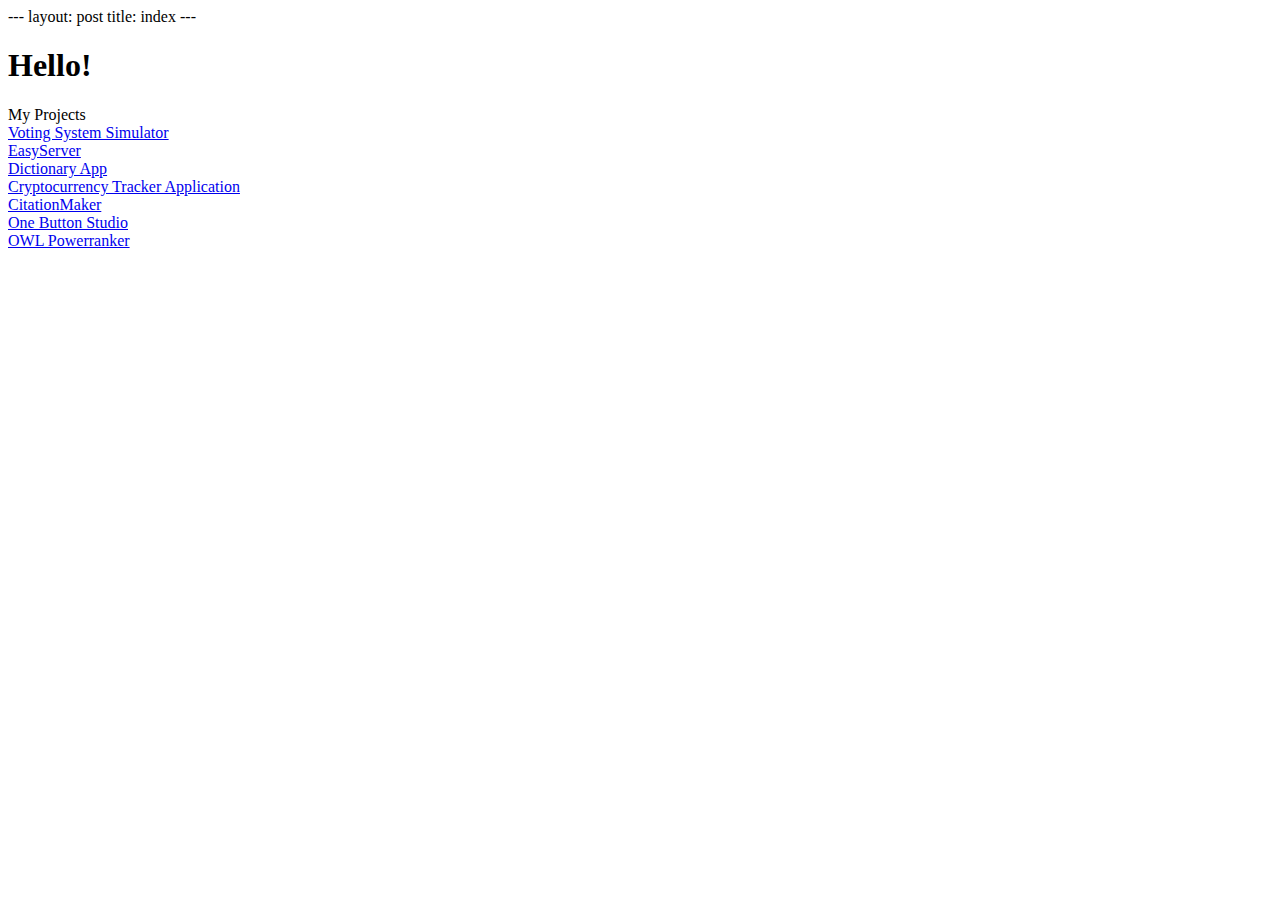
<file: index.html>
---
layout: post
title: index
---


<!DOCTYPE html>
<html>
<body>
<title>drew2183</title>
<h1>Hello!</h1>

<p>My Projects </br>
<a href="https://github.com/drew2183/VotingSystemSimulator">Voting System Simulator</a></br>
<a href="https://github.com/drew2183/EasyServerTSA">EasyServer</a></br>
<a href="https://github.com/drew2183/Dictionary_App">Dictionary App</a></br>
<a href="https://github.com/drew2183/CryptoTrackerApp">Cryptocurrency Tracker Application</a></br>
<a href="https://github.com/drew2183/CitationMaker">CitationMaker</a></br>
<a href="https://github.com/drew2183/WASDOneButtonStudio">One Button Studio</a></br>
<a href="https://drew2183.github.io/powerranker.html">OWL Powerranker</a>
</p>

</body>
</html>
</file>
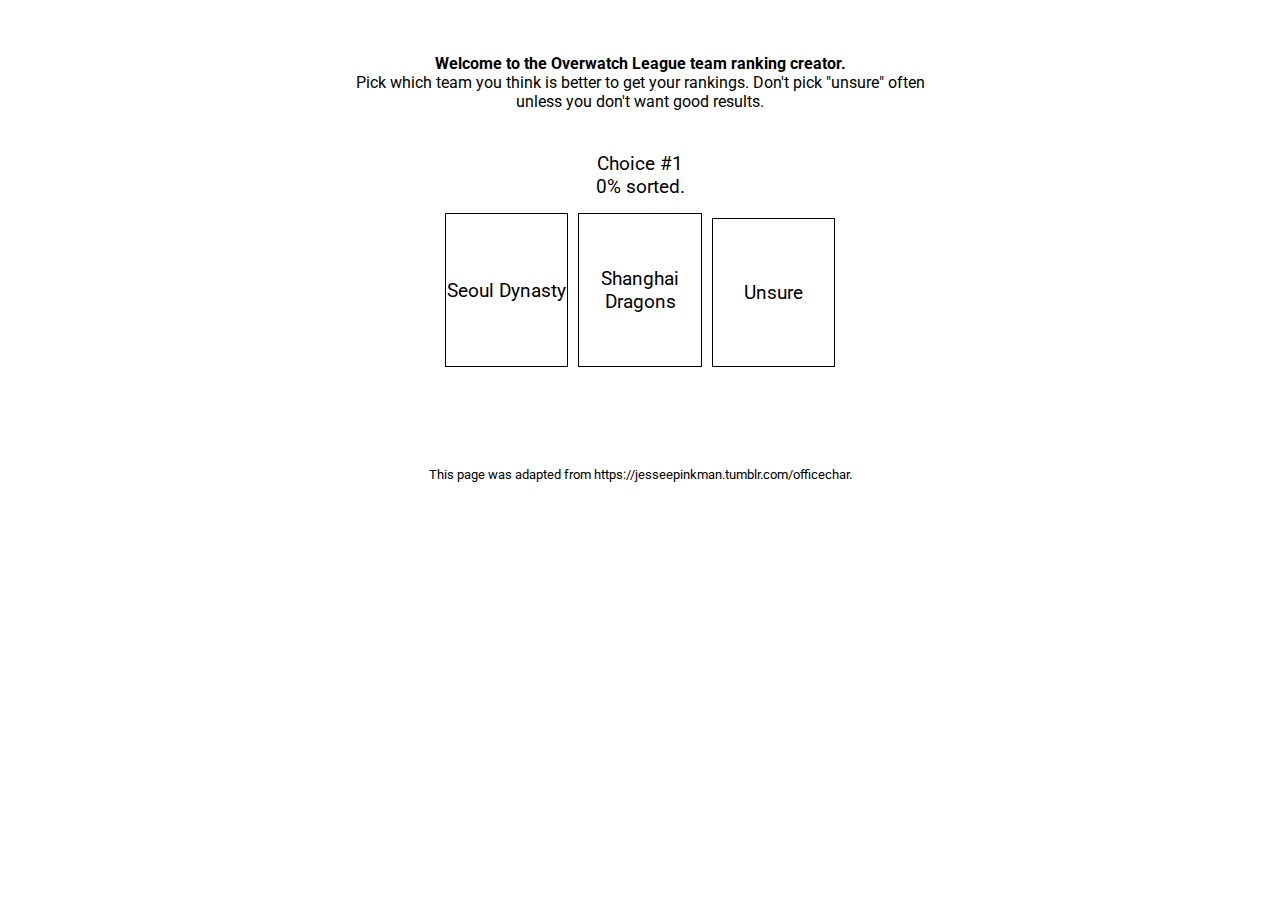
<file: powerranker/index.html>
<!DOCTYPE html><html>



<meta http-equiv="Content-Type" content="text/html; charset=Shift_JIS">

<meta http-equiv="Content-Style-Type" content="text/css">

<meta http-equiv="Content-Script-Type" content="text/javascript">

<script type="text/javascript">

<!--

var namMember = new Array(

"San Francisco Shock",
"Atlanta Reign",
"Boston Uprising",
"Chengdu Hunters",
"Dallas Fuel",
"Florida Mayhem",
"Guangzhou Charge",
"Hangzhou Spark",
"Houston Outlaws",
"London Spitfire",
"Los Angeles Gladiators",
"Los Angeles Valiant",
"New York Excelsior",
"Paris Eternal",
"Philadelphia Fusion",
"Seoul Dynasty",
"Shanghai Dragons",
"Toronto Defiant",
"Vancouver Titans",
"Washington Justice"





);



//*********************************************************



var lstMember = new Array();

var parent = new Array();

var equal = new Array();

var rec = new Array();

var cmp1,cmp2;

var head1,head2;

var nrec;



var numQuestion;

var totalSize;

var finishSize;

var finishFlag;



//The initialization of the variable+++++++++++++++++++++++++++++++++++++++++++++

function initList(){

var n = 0;

var mid;

var i;



//The sequence that you should sort

lstMember[n] = new Array();

for (i=0; i<namMember.length; i++) {

lstMember[n][i] = i;

}

parent[n] = -1;

totalSize = 0;

n++;



for (i=0; i<lstMember.length; i++) {

//And element divides it in two/more than two

//Increase divided sequence of last in first member

if(lstMember[i].length>=2) {

mid = Math.ceil(lstMember[i].length/2);

lstMember[n] = new Array();

lstMember[n] = lstMember[i].slice(0,mid);

totalSize += lstMember[n].length;

parent[n] = i;

n++;

lstMember[n] = new Array();

lstMember[n] = lstMember[i].slice(mid,lstMember[i].length);

totalSize += lstMember[n].length;

parent[n] = i;

n++;

}

}



//Preserve this sequence

for (i=0; i<namMember.length; i++) {

rec[i] = 0;

}

nrec = 0;



//List that keeps your results

//Value of link initial

// Value of link initial

for (i=0; i<=namMember.length; i++) {

equal[i] = -1;

}



cmp1 = lstMember.length-2;

cmp2 = lstMember.length-1;

head1 = 0;

head2 = 0;

numQuestion = 1;

finishSize = 0;

finishFlag = 0;

}



//&#12522;&#12473;&#12488;&#12398;&#12477;&#12540;&#12488;+++++++++++++++++++++++++++++++++++++++++++

//flag&#65306;Don't know characters

// -1&#65306;Chose the left

// 0&#65306;Tie

// 1&#65306;Chose the right

function sortList(flag){

var i;

var str;



//rec preservation

if (flag<0) {

rec[nrec] = lstMember[cmp1][head1];

head1++;

nrec++;

finishSize++;

while (equal[rec[nrec-1]]!=-1) {

rec[nrec] = lstMember[cmp1][head1];

head1++;

nrec++;

finishSize++;

}

}

else if (flag>0) {

rec[nrec] = lstMember[cmp2][head2];

head2++;

nrec++;

finishSize++;

while (equal[rec[nrec-1]]!=-1) {

rec[nrec] = lstMember[cmp2][head2];

head2++;

nrec++;

finishSize++;

}

}

else {

rec[nrec] = lstMember[cmp1][head1];

head1++;

nrec++;

finishSize++;

while (equal[rec[nrec-1]]!=-1) {

rec[nrec] = lstMember[cmp1][head1];

head1++;

nrec++;

finishSize++;

}

equal[rec[nrec-1]] = lstMember[cmp2][head2];

rec[nrec] = lstMember[cmp2][head2];

head2++;

nrec++;

finishSize++;

while (equal[rec[nrec-1]]!=-1) {

rec[nrec] = lstMember[cmp2][head2];

head2++;

nrec++;

finishSize++;

}

}



//Processing after finishing with one list

if (head1<lstMember[cmp1].length && head2==lstMember[cmp2].length) {

//List the remainder of cmp2 copies, list cmp1 copies when finished scanning

while (head1<lstMember[cmp1].length){

rec[nrec] = lstMember[cmp1][head1];

head1++;

nrec++;

finishSize++;

}

}

else if (head1==lstMember[cmp1].length && head2<lstMember[cmp2].length) {

//List the remainder of cmp1 copies, list cmp2 copies when finished scanning

while (head2<lstMember[cmp2].length){

rec[nrec] = lstMember[cmp2][head2];

head2++;

nrec++;

finishSize++;

}

}



//When it arrives at the end of both lists

//Update a pro list

if (head1==lstMember[cmp1].length && head2==lstMember[cmp2].length) {

for (i=0; i<lstMember[cmp1].length+lstMember[cmp2].length; i++) {

lstMember[parent[cmp1]][i] = rec[i];

}

lstMember.pop();

lstMember.pop();

cmp1 = cmp1-2;

cmp2 = cmp2-2;

head1 = 0;

head2 = 0;



//Initialize the rec before performing the new comparison

if (head1==0 && head2==0) {

for (i=0; i<namMember.length; i++) {

rec[i] = 0;

}

nrec = 0;

}

}



if (cmp1<0) {

str = "Choice #"+(numQuestion-1)+"<br>"+Math.floor(finishSize*100/totalSize)+"% sorted";

document.getElementById("battleNumber").innerHTML = str;



showResult();

finishFlag = 1;

}

else {

showImage();

}

}



//The results+++++++++++++++++++++++++++++++++++++++++++++++

//&#38918;&#20301;=Rank/Grade/Position/Standing/Status

//&#21517;&#21069;=Identification term

function showResult() {

var ranking = 1;

var sameRank = 1;

var str = "";

var i;



str += "<table style=\"width:200px; font-size:18px; line-height:120%; margin-left:auto; margin-right:auto; border:1px solid #000; border-collapse:collapse\" align=\"center\">";

str += "<tr><td style=\"color:#ffffff; background-color:#000; text-align:center;\">Rank<\/td><td style=\"color:#ffffff; background-color:#000; text-align:center;\">Team<\/td><\/tr>";



for (i=0; i<namMember.length; i++) {

str += "<tr><td style=\"border:1px solid #000; text-align:center; padding-right:5px;\">"+ranking+"<\/td><td style=\"border:1px solid #000; padding-left:5px;\">"+namMember[lstMember[0][i]]+"<\/td><\/tr>";

if (i<namMember.length-1) {

if (equal[lstMember[0][i]]==lstMember[0][i+1]) {

sameRank++;

} else {

ranking += sameRank;

sameRank = 1;

}

}

}

str += "<\/table>";



document.getElementById("resultField").innerHTML = str;

}



//Indicates two elements to compare+++++++++++++++++++++++++++++++++++

function showImage() {

var str0 = "Choice #"+numQuestion+"<br>"+Math.floor(finishSize*100/totalSize)+"% sorted.";

var str1 = ""+toNameFace(lstMember[cmp1][head1]);

var str2 = ""+toNameFace(lstMember[cmp2][head2]);



document.getElementById("battleNumber").innerHTML = str0;

document.getElementById("leftField").innerHTML = str1;

document.getElementById("rightField").innerHTML = str2;



numQuestion++;

}



//Convert numeric value into a name (emoticon)+++++++++++++++++++++++++++++++

function toNameFace(n){

var str = namMember[n];



/*

str += '<br />';

switch(n) {

//case -1 Because it is a sample, delete it

case -1: str+=""; break;

}*/

return str;

}

//-->

</script>

<style type="text/css">

<!--

#mainTable{

font-size: 19px;

font-family: 'Roboto', sans-serif;

text-align: center;

vertical-align: middle;

width: 410px;

margin-left: auto;

margin-right: auto;

border-collapse: separate;

border-spacing: 10px 5px;

}

#leftField{

width: 120px;

height: 150px;

border: 1px solid #000;

cursor: pointer;

}

#rightField{

width: 120px;

height: 150px;

border: 1px solid #000;

cursor: pointer;

}

.middleField{

width: 120px;

height: 70px;

border: 1px solid #000;

cursor: pointer;

}

a{

color: #5b17ba;

text-decoration : none;

}

a:hover{

color: #945ce3;

}

body {

width: 600px;

margin: 0 auto;

font-family: 'Roboto', sans-serif;

}

-->

</style>





<script src="https://assets.tumblr.com/assets/scripts/tumblelog.js?_v=a9e2d0b0ade5958a1a2a936adf448061"></script>
<meta http-equiv="x-dns-prefetch-control" content="off"/>
<script src="https://assets.tumblr.com/assets/scripts/tumblelog_post_message_queue.js?_v=a8fadfa499d8cb7c3f8eefdf0b1adfdd"></script><link rel="stylesheet" type="text/css" href="https://assets.tumblr.com/fonts/calluna/stylesheet.css?v=3"><link rel="canonical" href="https://jesseepinkman.tumblr.com/officechar" /></head>
<link href="https://fonts.googleapis.com/css?family=Roboto&display=swap" rel="stylesheet" type='text/css'>

<body text="#000000" bgcolor="#ffffff" link="#0099ff" vlink="#0099ff" alink="#0099ff">



<p class="instructions">
<center><br /><br />
<b>Welcome to the Overwatch League team ranking creator.</b><br />
Pick which team you think is better to get your rankings. Don't pick "unsure" often unless you don't want good results.<br /><br /></center>



</p>



<table id="mainTable" align="center">

<tbody><tr>

<td id="battleNumber" colspan="3" style="padding-bottom: 10px;" style="text-align:center;"><b>Choice #1<br>0% sorted.</b></td>

</tr>

<tr>

<td id="leftField" onclick="if(finishFlag==0) sortList(-1);" rowspan="2" style="text-align:center;"></td>



<td id="rightField" onclick="if(finishFlag==0) sortList(1);" rowspan="2"style="text-align:center;"></td>

</tr>

<tr>

<td class="middleField" onclick="if(finishFlag==0) sortList(0);"style="text-align:center;">

Unsure

</td>

</tr>

</tbody></table>

<br><br>

<div id="resultField" style="text-align: center;">

<br>

</div>

<script type="text/javascript">

<!--

initList();

showImage();

//-->


</script>
<p class="other">
<center><small><br />This page was adapted from https://jesseepinkman.tumblr.com/officechar</a>.</small></center></small>
</p>


</html>
</file>
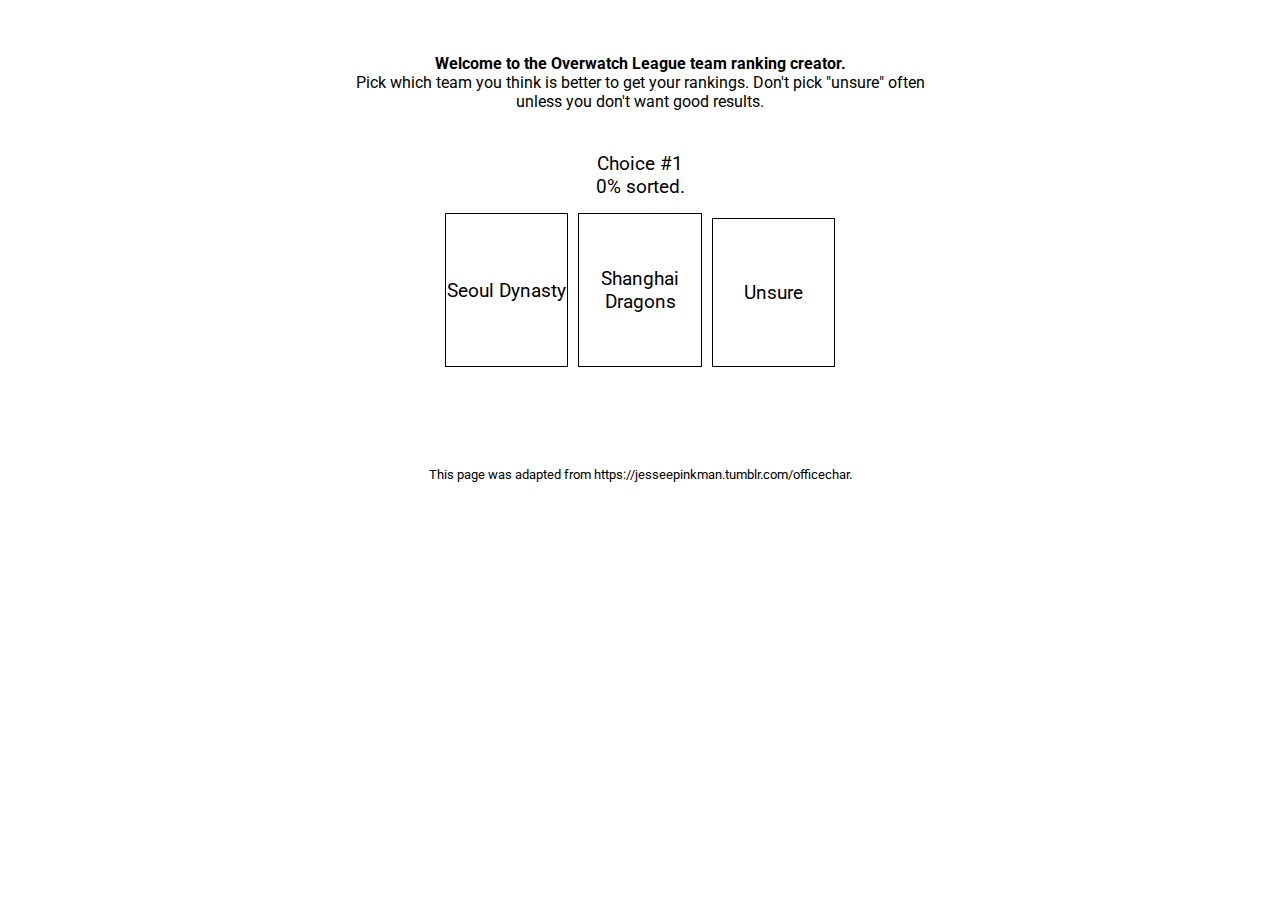
<file: powerranker.html>
<!DOCTYPE html><html>

  <title>Power Ranker</title>

<meta http-equiv="Content-Type" content="text/html; charset=Shift_JIS">

<meta http-equiv="Content-Style-Type" content="text/css">

<meta http-equiv="Content-Script-Type" content="text/javascript">

<script type="text/javascript">

<!--

var namMember = new Array(

"San Francisco Shock",
"Atlanta Reign",
"Boston Uprising",
"Chengdu Hunters",
"Dallas Fuel",
"Florida Mayhem",
"Guangzhou Charge",
"Hangzhou Spark",
"Houston Outlaws",
"London Spitfire",
"Los Angeles Gladiators",
"Los Angeles Valiant",
"New York Excelsior",
"Paris Eternal",
"Philadelphia Fusion",
"Seoul Dynasty",
"Shanghai Dragons",
"Toronto Defiant",
"Vancouver Titans",
"Washington Justice"





);



//*********************************************************



var lstMember = new Array();

var parent = new Array();

var equal = new Array();

var rec = new Array();

var cmp1,cmp2;

var head1,head2;

var nrec;



var numQuestion;

var totalSize;

var finishSize;

var finishFlag;



//The initialization of the variable+++++++++++++++++++++++++++++++++++++++++++++

function initList(){

var n = 0;

var mid;

var i;



//The sequence that you should sort

lstMember[n] = new Array();

for (i=0; i<namMember.length; i++) {

lstMember[n][i] = i;

}

parent[n] = -1;

totalSize = 0;

n++;



for (i=0; i<lstMember.length; i++) {

//And element divides it in two/more than two

//Increase divided sequence of last in first member

if(lstMember[i].length>=2) {

mid = Math.ceil(lstMember[i].length/2);

lstMember[n] = new Array();

lstMember[n] = lstMember[i].slice(0,mid);

totalSize += lstMember[n].length;

parent[n] = i;

n++;

lstMember[n] = new Array();

lstMember[n] = lstMember[i].slice(mid,lstMember[i].length);

totalSize += lstMember[n].length;

parent[n] = i;

n++;

}

}



//Preserve this sequence

for (i=0; i<namMember.length; i++) {

rec[i] = 0;

}

nrec = 0;



//List that keeps your results

//Value of link initial

// Value of link initial

for (i=0; i<=namMember.length; i++) {

equal[i] = -1;

}



cmp1 = lstMember.length-2;

cmp2 = lstMember.length-1;

head1 = 0;

head2 = 0;

numQuestion = 1;

finishSize = 0;

finishFlag = 0;

}



//&#12522;&#12473;&#12488;&#12398;&#12477;&#12540;&#12488;+++++++++++++++++++++++++++++++++++++++++++

//flag&#65306;Don't know characters

// -1&#65306;Chose the left

// 0&#65306;Tie

// 1&#65306;Chose the right

function sortList(flag){

var i;

var str;



//rec preservation

if (flag<0) {

rec[nrec] = lstMember[cmp1][head1];

head1++;

nrec++;

finishSize++;

while (equal[rec[nrec-1]]!=-1) {

rec[nrec] = lstMember[cmp1][head1];

head1++;

nrec++;

finishSize++;

}

}

else if (flag>0) {

rec[nrec] = lstMember[cmp2][head2];

head2++;

nrec++;

finishSize++;

while (equal[rec[nrec-1]]!=-1) {

rec[nrec] = lstMember[cmp2][head2];

head2++;

nrec++;

finishSize++;

}

}

else {

rec[nrec] = lstMember[cmp1][head1];

head1++;

nrec++;

finishSize++;

while (equal[rec[nrec-1]]!=-1) {

rec[nrec] = lstMember[cmp1][head1];

head1++;

nrec++;

finishSize++;

}

equal[rec[nrec-1]] = lstMember[cmp2][head2];

rec[nrec] = lstMember[cmp2][head2];

head2++;

nrec++;

finishSize++;

while (equal[rec[nrec-1]]!=-1) {

rec[nrec] = lstMember[cmp2][head2];

head2++;

nrec++;

finishSize++;

}

}



//Processing after finishing with one list

if (head1<lstMember[cmp1].length && head2==lstMember[cmp2].length) {

//List the remainder of cmp2 copies, list cmp1 copies when finished scanning

while (head1<lstMember[cmp1].length){

rec[nrec] = lstMember[cmp1][head1];

head1++;

nrec++;

finishSize++;

}

}

else if (head1==lstMember[cmp1].length && head2<lstMember[cmp2].length) {

//List the remainder of cmp1 copies, list cmp2 copies when finished scanning

while (head2<lstMember[cmp2].length){

rec[nrec] = lstMember[cmp2][head2];

head2++;

nrec++;

finishSize++;

}

}



//When it arrives at the end of both lists

//Update a pro list

if (head1==lstMember[cmp1].length && head2==lstMember[cmp2].length) {

for (i=0; i<lstMember[cmp1].length+lstMember[cmp2].length; i++) {

lstMember[parent[cmp1]][i] = rec[i];

}

lstMember.pop();

lstMember.pop();

cmp1 = cmp1-2;

cmp2 = cmp2-2;

head1 = 0;

head2 = 0;



//Initialize the rec before performing the new comparison

if (head1==0 && head2==0) {

for (i=0; i<namMember.length; i++) {

rec[i] = 0;

}

nrec = 0;

}

}



if (cmp1<0) {

str = "Choice #"+(numQuestion-1)+"<br>"+Math.floor(finishSize*100/totalSize)+"% sorted";

document.getElementById("battleNumber").innerHTML = str;



showResult();

finishFlag = 1;

}

else {

showImage();

}

}



//The results+++++++++++++++++++++++++++++++++++++++++++++++

//&#38918;&#20301;=Rank/Grade/Position/Standing/Status

//&#21517;&#21069;=Identification term

function showResult() {

var ranking = 1;

var sameRank = 1;

var str = "";

var i;



str += "<table style=\"width:200px; font-size:18px; line-height:120%; margin-left:auto; margin-right:auto; border:1px solid #000; border-collapse:collapse\" align=\"center\">";

str += "<tr><td style=\"color:#ffffff; background-color:#000; text-align:center;\">Rank<\/td><td style=\"color:#ffffff; background-color:#000; text-align:center;\">Team<\/td><\/tr>";



for (i=0; i<namMember.length; i++) {

str += "<tr><td style=\"border:1px solid #000; text-align:center; padding-right:5px;\">"+ranking+"<\/td><td style=\"border:1px solid #000; padding-left:5px;\">"+namMember[lstMember[0][i]]+"<\/td><\/tr>";

if (i<namMember.length-1) {

if (equal[lstMember[0][i]]==lstMember[0][i+1]) {

sameRank++;

} else {

ranking += sameRank;

sameRank = 1;

}

}

}

str += "<\/table>";



document.getElementById("resultField").innerHTML = str;

}



//Indicates two elements to compare+++++++++++++++++++++++++++++++++++

function showImage() {

var str0 = "Choice #"+numQuestion+"<br>"+Math.floor(finishSize*100/totalSize)+"% sorted.";

var str1 = ""+toNameFace(lstMember[cmp1][head1]);

var str2 = ""+toNameFace(lstMember[cmp2][head2]);



document.getElementById("battleNumber").innerHTML = str0;

document.getElementById("leftField").innerHTML = str1;

document.getElementById("rightField").innerHTML = str2;



numQuestion++;

}



//Convert numeric value into a name (emoticon)+++++++++++++++++++++++++++++++

function toNameFace(n){

var str = namMember[n];



/*

str += '<br />';

switch(n) {

//case -1 Because it is a sample, delete it

case -1: str+=""; break;

}*/

return str;

}

//-->

</script>

<style type="text/css">

<!--

#mainTable{

font-size: 19px;

font-family: 'Roboto', sans-serif;

text-align: center;

vertical-align: middle;

width: 410px;

margin-left: auto;

margin-right: auto;

border-collapse: separate;

border-spacing: 10px 5px;

}

#leftField{

width: 120px;

height: 150px;

border: 1px solid #000;

cursor: pointer;

}

#rightField{

width: 120px;

height: 150px;

border: 1px solid #000;

cursor: pointer;

}

.middleField{

width: 120px;

height: 70px;

border: 1px solid #000;

cursor: pointer;

}

a{

color: #5b17ba;

text-decoration : none;

}

a:hover{

color: #945ce3;

}

body {

width: 600px;

margin: 0 auto;

font-family: 'Roboto', sans-serif;

}

-->

</style>





<script src="https://assets.tumblr.com/assets/scripts/tumblelog.js?_v=a9e2d0b0ade5958a1a2a936adf448061"></script>
<meta http-equiv="x-dns-prefetch-control" content="off"/>
<script src="https://assets.tumblr.com/assets/scripts/tumblelog_post_message_queue.js?_v=a8fadfa499d8cb7c3f8eefdf0b1adfdd"></script><link rel="stylesheet" type="text/css" href="https://assets.tumblr.com/fonts/calluna/stylesheet.css?v=3"><link rel="canonical" href="https://jesseepinkman.tumblr.com/officechar" /></head>
<link href="https://fonts.googleapis.com/css?family=Roboto&display=swap" rel="stylesheet" type='text/css'>

<body text="#000000" bgcolor="#ffffff" link="#0099ff" vlink="#0099ff" alink="#0099ff">



<p class="instructions">
<center><br /><br />
<b>Welcome to the Overwatch League team ranking creator.</b><br />
Pick which team you think is better to get your rankings. Don't pick "unsure" often unless you don't want good results.<br /><br /></center>



</p>



<table id="mainTable" align="center">

<tbody><tr>

<td id="battleNumber" colspan="3" style="padding-bottom: 10px;" style="text-align:center;"><b>Choice #1<br>0% sorted.</b></td>

</tr>

<tr>

<td id="leftField" onclick="if(finishFlag==0) sortList(-1);" rowspan="2" style="text-align:center;"></td>



<td id="rightField" onclick="if(finishFlag==0) sortList(1);" rowspan="2"style="text-align:center;"></td>

</tr>

<tr>

<td class="middleField" onclick="if(finishFlag==0) sortList(0);"style="text-align:center;">

Unsure

</td>

</tr>

</tbody></table>

<br><br>

<div id="resultField" style="text-align: center;">

<br>

</div>

<script type="text/javascript">

<!--

initList();

showImage();

//-->


</script>
<p class="other">
<center><small><br />This page was adapted from https://jesseepinkman.tumblr.com/officechar</a>.</small></center></small>
</p>


</html>
</file>
